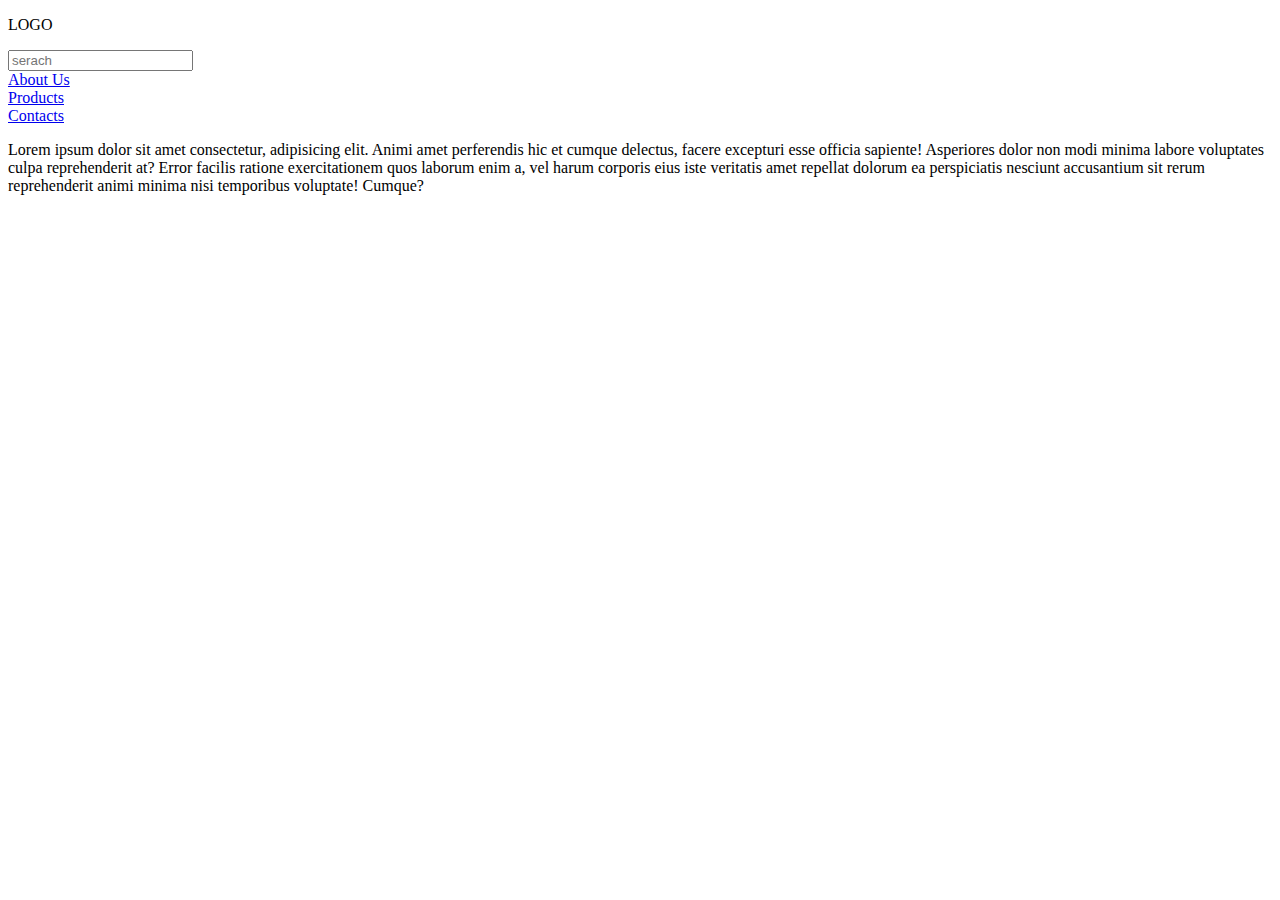
<file: HomeWork/html/index.html>
<!DOCTYPE html>
<html lang="en">

<head>
    <meta charset="UTF-8">
    <meta http-equiv="X-UA-Compatible" content="IE=edge">
    <meta name="viewport" content="width=device-width, initial-scale=1.0">
    <title>Document</title>
</head>

<body>

    <header>
        <div class="container">
            <div class="row">
                <div class="col">
                    <div class="logo">
                        <p>LOGO</p>
                    </div>

                </div>
                <div class="col">
                    <div class="search">
                        <input type="text" placeholder="serach">
                    </div>
                </div>
            </div>

        </div>
    </header>




    <main>


        <section class="information">
            <div class="row">
                <div class="col">
                    <a href="#">About Us</a>
                </div>
                <div class="col">
                    <a href="#">Products</a>
                </div>
                <div class="col">
                    <a href="#">Contacts</a>
                </div>
            </div>
            <div class="row">
                <div class="empty-content">
                    
                </div>
            </div>
        </section>
        <section class="title-slide1">
            <p>
                Lorem ipsum dolor sit amet consectetur, adipisicing elit. Animi amet perferendis hic et cumque delectus,
                facere excepturi esse officia sapiente! Asperiores dolor non modi minima labore voluptates culpa
                reprehenderit at?
                Error facilis ratione exercitationem quos laborum enim a, vel harum corporis eius iste veritatis amet
                repellat dolorum ea perspiciatis nesciunt accusantium sit rerum reprehenderit animi minima nisi
                temporibus voluptate! Cumque?
            </p>
        </section>

        <section class="Featured-items">
            <div class="row">
                <div class="col">
                    <div class="box">
                        <div class="featuredtitle"></div>

                    </div>
                </div>
                <div class="col">
                    <div class="box">
                        <div class="featuredtitle"></div>
                        
                    </div>
                </div>
                <div class="col">
                    <div class="box">
                        <div class="featuredtitle"></div>
                        
                    </div>
                </div>
            </div>
        </section>




    </main>

    <footer>


        <div class="container">
            <div class="row">
                <div class="col">
                    <div class="left-footer">
                        <div class="footer-info">

                        </div>
                    </div>



                </div>
                <div class="col">
                    <div class="right-footer">
                        <div class="logo"></div>
                    </div>
                </div>
            </div>
            <div class="row">
                <div class="col">
                    <div class="footer-links">

                    </div>
                </div>
            </div>
        </div>

    </footer>


</body>

</html>
</file>
